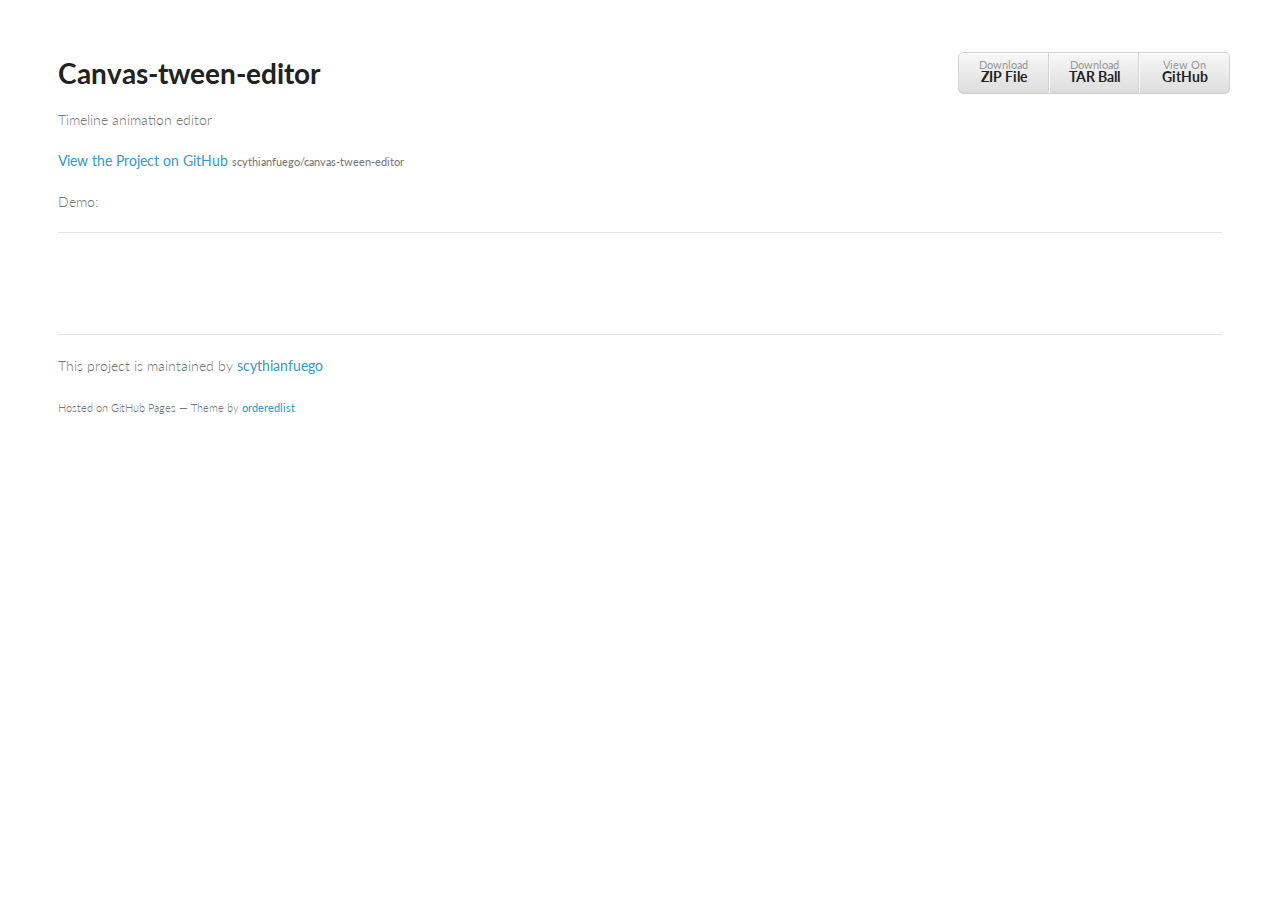
<file: index.html>
<!doctype html>
<html>
  <head>
    <meta charset="utf-8">
    <meta http-equiv="X-UA-Compatible" content="chrome=1">
    <title>Canvas-tween-editor by scythianfuego</title>

    <link rel="stylesheet" href="stylesheets/styles.css">
    <link rel="stylesheet" href="stylesheets/pygment_trac.css">
    <meta name="viewport" content="width=device-width, initial-scale=1, user-scalable=no">
    <!--[if lt IE 9]>
    <script src="//html5shiv.googlecode.com/svn/trunk/html5.js"></script>
    <![endif]-->
    <script type="text/javascript" src="https://rawgithub.com/scythianfuego/canvas-tween-editor/master/editor.js"></script>
		<script type="text/javascript">
			window.onload = function() {
				var el= document.getElementById('gr');

				var options = {};

				var pp = new LineEditor(el, null, options);
			}
		</script>
  </head>
  <body>
    <div class="wrapper">
      <header>
        <h1>Canvas-tween-editor</h1>
        <p>Timeline animation editor</p>

        <p class="view"><a href="https://github.com/scythianfuego/canvas-tween-editor">View the Project on GitHub <small>scythianfuego/canvas-tween-editor</small></a></p>

	<p>Demo:</p>
	
        <ul>
          <li><a href="https://github.com/scythianfuego/canvas-tween-editor/zipball/master">Download <strong>ZIP File</strong></a></li>
          <li><a href="https://github.com/scythianfuego/canvas-tween-editor/tarball/master">Download <strong>TAR Ball</strong></a></li>
          <li><a href="https://github.com/scythianfuego/canvas-tween-editor">View On <strong>GitHub</strong></a></li>
        </ul>
      </header>
      <section>
<p>
<div id="gr"></div>
		<div id="comment">&nbsp;</div>
</p>


      </section>
      <footer>
        <p>This project is maintained by <a href="https://github.com/scythianfuego">scythianfuego</a></p>
        <p><small>Hosted on GitHub Pages &mdash; Theme by <a href="https://github.com/orderedlist">orderedlist</a></small></p>
      </footer>
    </div>
    <script src="javascripts/scale.fix.js"></script>
    
  </body>
</html>
</file>
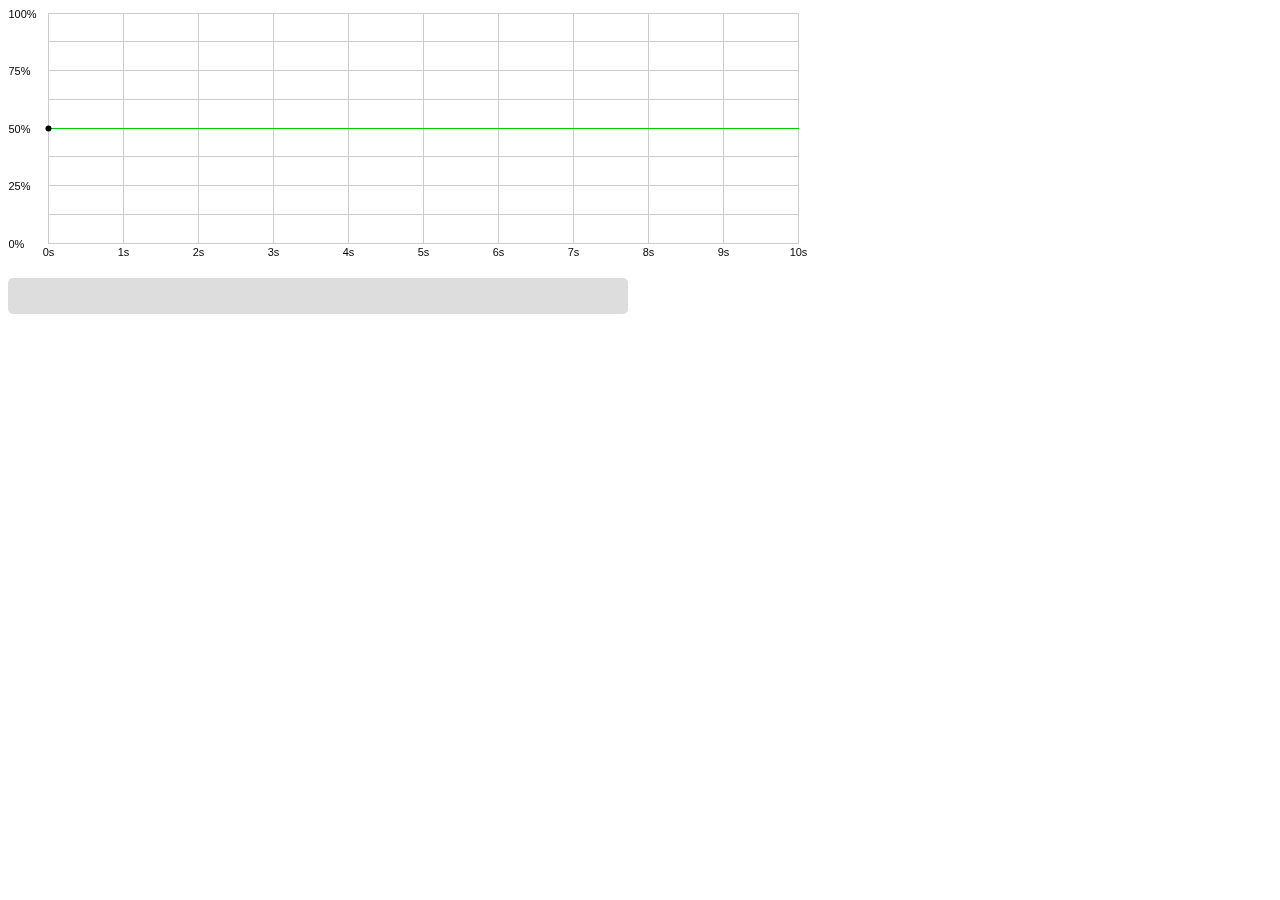
<file: editor.htm>
<html>
	<head>
		<style type="text/css">
			#comment {
				padding: 10px;
				margin-top: 20px;
				border-radius: 5px;
				font-size: 0.9rem;
				font-family: Arial;
				color: darkgreen;
				background: #ddd;
				width: 600px;
			}
		</style>
		<script type="text/javascript" src="editor.js"></script>
		<script type="text/javascript">
			window.onload = function() {
				var el= document.getElementById('gr');

				var options = {};

				var pp = new LineEditor(el, null, options);
			}
		</script>
	</head>
	<body>
		<div id="gr"></div>
		<div id="comment">&nbsp;</div>
	</body>
</html>
</file>
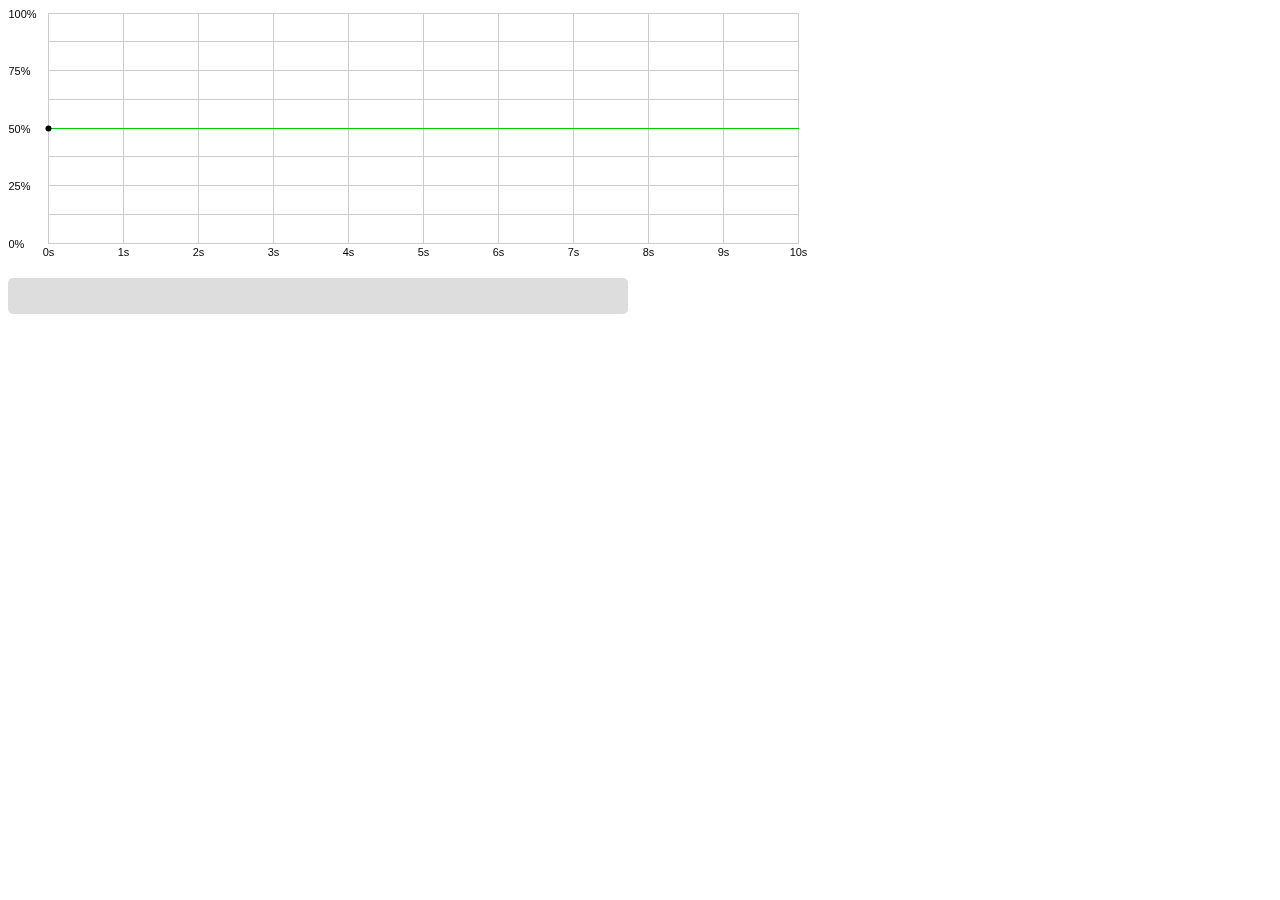
<file: editor.html>
<html>
	<head>
		<style type="text/css">
			#comment {
				padding: 10px;
				margin-top: 20px;
				border-radius: 5px;
				font-size: 0.9rem;
				font-family: Arial;
				color: darkgreen;
				background: #ddd;
				width: 600px;
			}
		</style>
		<script type="text/javascript" src="editor.js"></script>
		<script type="text/javascript">
			window.onload = function() {
				var el= document.getElementById('gr');
				var options = {};
				var pp = new LineEditor(el, null, options);
			}
		</script>
	</head>
	<body>
		<div id="gr"></div>
		<div id="comment">&nbsp;</div>
	</body>
</html>
</file>
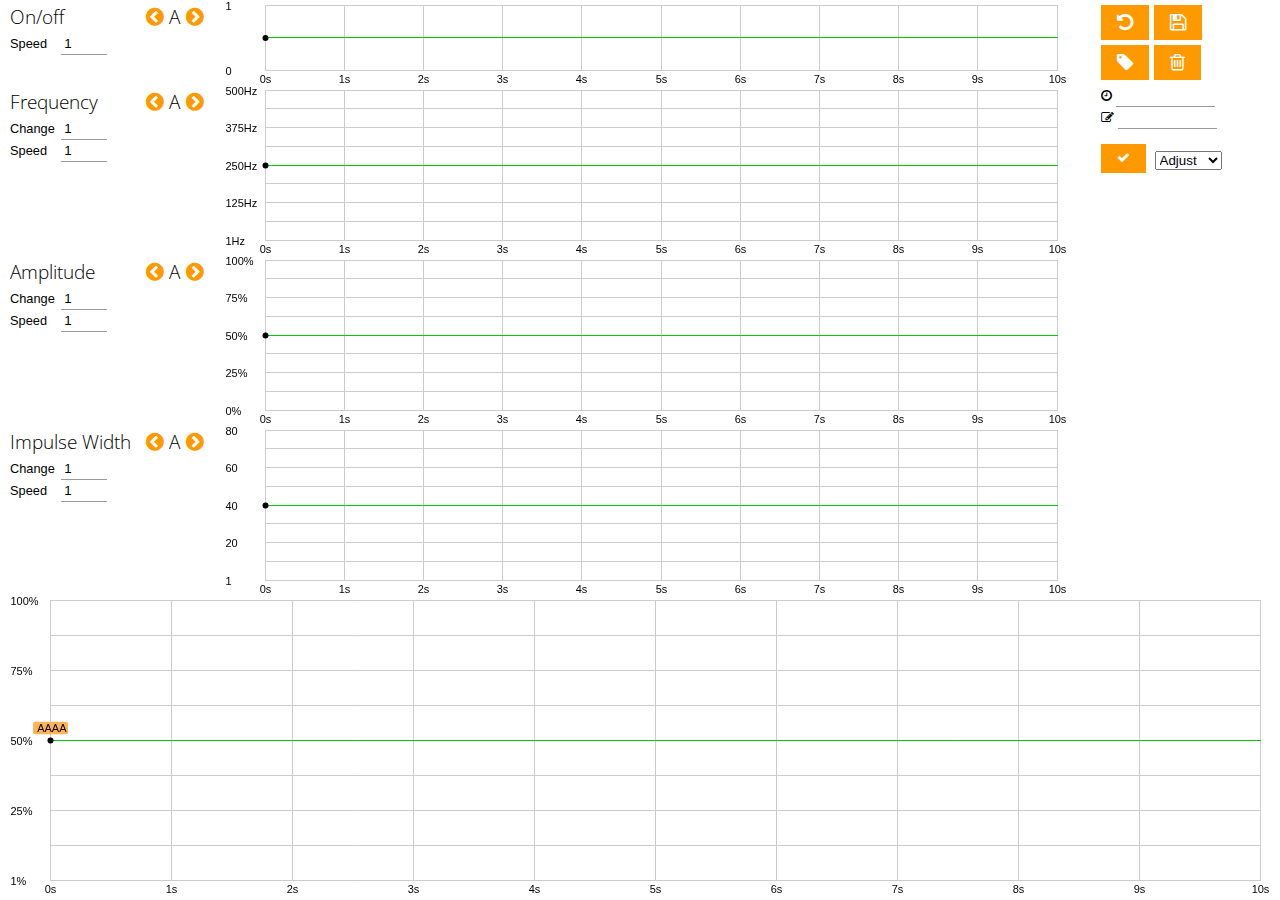
<file: multi.html>
<!doctype html>
<html>
	<head>
		<script type="text/javascript" src="jquery.min.js"></script>
		<script type="text/javascript" src="storage.js"></script>
		<script type="text/javascript" src="tweenpolyline.js"></script>
		<script type="text/javascript" src="tweeneditor.js"></script>
		<script type="text/javascript" src="multi.js"></script>
		<link href='http://fonts.googleapis.com/css?family=Open+Sans:400,300' rel='stylesheet' type='text/css'>
		<link rel="stylesheet" type="text/css" href="./css/font-awesome.min.css">
		<link rel="stylesheet" type="text/css" href="styles.css">
	</head>
	<body>
		
		<div class="graphs-panel">
			<div class="left-panel">
				<div>
					<span class="track-title">On/off</span>
					<span class="left-right-counter" data-track="onoff"></span>
				</div>

				<label for="onf_spd">Speed</label><input id="onf_spd" type="text" value="1"> 
			</div><div class="right-panel">

				<div id="onoff" class="tween"></div>

			</div>

			<div class="left-panel">
				<div>
					<span class="track-title">Frequency</span>
					<span class="left-right-counter" data-track="freq"></span>
				</div>
				
				<label for="frq_chg">Change</label><input id="frq_chg" type="text" value="1"><br>
				<label for="frq_spd">Speed</label><input id="frq_spd" type="text" value="1">
			</div><div class="right-panel">
				
				<div id="frequency" class="tween"></div>
			</div>

			<div class="left-panel">
				<div>
					<span class="track-title">Amplitude</span>
					<span class="left-right-counter" data-track="amp"></span>
				</div>
				
				<label for="amp_chg">Change</label><input id="amp_chg" type="text" value="1"><br>
				<label for="amp_spd">Speed</label><input id="amp_spd" type="text" value="1">
			</div><div class="right-panel">

				<div id="amplitude" class="tween"></div>

			</div>

			<div class="left-panel">
				<div>
					<span class="track-title">Impulse Width</span>
					<span class="left-right-counter" data-track="iw"></span>
				</div>
				
				<label for="iw_chg">Change</label><input id="iw_chg" type="text" value="1"><br>
				<label for="iw_spd">Speed</label><input id="iw_spd" type="text" value="1">
			</div><div class="right-panel">
				
				<div id="iw" class="tween"></div>


			</div>
		</div><div class="tools-panel">
			<div>
				<button type="button" title="Undo" id="undo"><i class="fa fa-undo"></i></button><button 
				type="button" title="Export/save/load" id="export"><i class="fa fa-save"></i></button>				
			</div>
			<div>
				<button type="button" title="Apply tags" id="apply_tags"><i class="fa fa-tag"></i></button><button 
				type="button" title="Cleanup unused tags" id="clean_tags"><i class="fa fa-trash-o"></i></button>
			</div>
			

			<div><i class="fa fa-clock-o"></i> <input type="text" id="point_time" value=""></div>
			<div><i class="fa fa-pencil-square-o"></i>  <input type="text"  id="point_value" value=""> </div>
			<br>
			<button type="button" class="text-button" title="Set point coordinates" id="set"><i class="fa fa-check"></i></button>

			<select>
				<option value="0">Adjust</option>
				<option value="1">Volume</option>
			</select>
			
		</div>


		<div class="full">
			<div id="comment">&nbsp;</div>
			<div id="adjust" class="tween"></div>
		</div>

		<div class="modal-lock">
		<div class="modal-box">
		<div class="modal-content">

			<div class="slcontainer first">
				<h3>Tracks</h3>
				<div id="load">
					<select id="load_name" name="load_name" size="10" > </select><br>
					<button type="button" class="text-button" id="btn-load"><i class="fa fa-folder-open"></i> Load</button>
					<button type="button" class="text-button" id="btn-delete"><i class="fa fa-trash-o"></i> Delete</button>
				</div>
			</div>
			<div class="slcontainer">
				<h3>Save as</h3>
				<div id="save">
					<input type="text" id="save_name">
					<button type="button" class="text-button" id="btn-save"><i class="fa fa-save"></i> Save </button>
				</div>

				<h3>Export data</h3>
				<div id="export">
					<textarea id="export_data" rows="5" cols="30"></textarea>
					
				</div>
			</div>

			<div class="slcontainer" id="btn-close">
				<i class="fa fa-times-circle"></i>
			</div>
		</div>
		</div>
		</div>


	</body>
</html>
</file>
<file: stylesheets/styles.css>
@import url(https://fonts.googleapis.com/css?family=Lato:300italic,700italic,300,700);

body {
  padding:50px;
  font:14px/1.5 Lato, "Helvetica Neue", Helvetica, Arial, sans-serif;
  color:#777;
  font-weight:300;
}

h1, h2, h3, h4, h5, h6 {
  color:#222;
  margin:0 0 20px;
}

p, ul, ol, table, pre, dl {
  margin:0 0 20px;
}

h1, h2, h3 {
  line-height:1.1;
}

h1 {
  font-size:28px;
}

h2 {
  color:#393939;
}

h3, h4, h5, h6 {
  color:#494949;
}

a {
  color:#39c;
  font-weight:400;
  text-decoration:none;
}

a small {
  font-size:11px;
  color:#777;
  margin-top:-0.6em;
  display:block;
}

.wrapper {
  width:860px;
  margin:0 auto;
}

blockquote {
  border-left:1px solid #e5e5e5;
  margin:0;
  padding:0 0 0 20px;
  font-style:italic;
}

code, pre {
  font-family:Monaco, Bitstream Vera Sans Mono, Lucida Console, Terminal;
  color:#333;
  font-size:12px;
}

pre {
  padding:8px 15px;
  background: #f8f8f8;  
  border-radius:5px;
  border:1px solid #e5e5e5;
  overflow-x: auto;
}

table {
  width:100%;
  border-collapse:collapse;
}

th, td {
  text-align:left;
  padding:5px 10px;
  border-bottom:1px solid #e5e5e5;
}

dt {
  color:#444;
  font-weight:700;
}

th {
  color:#444;
}

img {
  max-width:100%;
}

header {
  width:270px;
  float:left;
  position:fixed;
}

header ul {
  list-style:none;
  height:40px;
  
  padding:0;
  
  background: #eee;
  background: -moz-linear-gradient(top, #f8f8f8 0%, #dddddd 100%);
  background: -webkit-gradient(linear, left top, left bottom, color-stop(0%,#f8f8f8), color-stop(100%,#dddddd));
  background: -webkit-linear-gradient(top, #f8f8f8 0%,#dddddd 100%);
  background: -o-linear-gradient(top, #f8f8f8 0%,#dddddd 100%);
  background: -ms-linear-gradient(top, #f8f8f8 0%,#dddddd 100%);
  background: linear-gradient(top, #f8f8f8 0%,#dddddd 100%);
  
  border-radius:5px;
  border:1px solid #d2d2d2;
  box-shadow:inset #fff 0 1px 0, inset rgba(0,0,0,0.03) 0 -1px 0;
  width:270px;
}

header li {
  width:89px;
  float:left;
  border-right:1px solid #d2d2d2;
  height:40px;
}

header ul a {
  line-height:1;
  font-size:11px;
  color:#999;
  display:block;
  text-align:center;
  padding-top:6px;
  height:40px;
}

strong {
  color:#222;
  font-weight:700;
}

header ul li + li {
  width:88px;
  border-left:1px solid #fff;
}

header ul li + li + li {
  border-right:none;
  width:89px;
}

header ul a strong {
  font-size:14px;
  display:block;
  color:#222;
}

section {
  width:500px;
  float:right;
  padding-bottom:50px;
}

small {
  font-size:11px;
}

hr {
  border:0;
  background:#e5e5e5;
  height:1px;
  margin:0 0 20px;
}

footer {
  width:270px;
  float:left;
  position:fixed;
  bottom:50px;
}

@media print, screen {
  
  div.wrapper {
    width:auto;
    margin:0;
  }
  
  header, section, footer {
    float:none;
    position:static;
    width:auto;
  }
  
  header {
    padding-right:320px;
  }
  
  section {
    border:1px solid #e5e5e5;
    border-width:1px 0;
    padding:20px 0;
    margin:0 0 20px;
  }
  
  header a small {
    display:inline;
  }
  
  header ul {
    position:absolute;
    right:50px;
    top:52px;
  }
}

@media print, screen and (max-width: 720px) {
  body {
    word-wrap:break-word;
  }
  
  header {
    padding:0;
  }
  
  header ul, header p.view {
    position:static;
  }
  
  pre, code {
    word-wrap:normal;
  }
}

@media print, screen and (max-width: 480px) {
  body {
    padding:15px;
  }
  
  header ul {
    display:none;
  }
}

@media print {
  body {
    padding:0.4in;
    font-size:12pt;
    color:#444;
  }
}
</file>
<file: stylesheets/pygment_trac.css>
.highlight  { background: #ffffff; }
.highlight .c { color: #999988; font-style: italic } /* Comment */
.highlight .err { color: #a61717; background-color: #e3d2d2 } /* Error */
.highlight .k { font-weight: bold } /* Keyword */
.highlight .o { font-weight: bold } /* Operator */
.highlight .cm { color: #999988; font-style: italic } /* Comment.Multiline */
.highlight .cp { color: #999999; font-weight: bold } /* Comment.Preproc */
.highlight .c1 { color: #999988; font-style: italic } /* Comment.Single */
.highlight .cs { color: #999999; font-weight: bold; font-style: italic } /* Comment.Special */
.highlight .gd { color: #000000; background-color: #ffdddd } /* Generic.Deleted */
.highlight .gd .x { color: #000000; background-color: #ffaaaa } /* Generic.Deleted.Specific */
.highlight .ge { font-style: italic } /* Generic.Emph */
.highlight .gr { color: #aa0000 } /* Generic.Error */
.highlight .gh { color: #999999 } /* Generic.Heading */
.highlight .gi { color: #000000; background-color: #ddffdd } /* Generic.Inserted */
.highlight .gi .x { color: #000000; background-color: #aaffaa } /* Generic.Inserted.Specific */
.highlight .go { color: #888888 } /* Generic.Output */
.highlight .gp { color: #555555 } /* Generic.Prompt */
.highlight .gs { font-weight: bold } /* Generic.Strong */
.highlight .gu { color: #800080; font-weight: bold; } /* Generic.Subheading */
.highlight .gt { color: #aa0000 } /* Generic.Traceback */
.highlight .kc { font-weight: bold } /* Keyword.Constant */
.highlight .kd { font-weight: bold } /* Keyword.Declaration */
.highlight .kn { font-weight: bold } /* Keyword.Namespace */
.highlight .kp { font-weight: bold } /* Keyword.Pseudo */
.highlight .kr { font-weight: bold } /* Keyword.Reserved */
.highlight .kt { color: #445588; font-weight: bold } /* Keyword.Type */
.highlight .m { color: #009999 } /* Literal.Number */
.highlight .s { color: #d14 } /* Literal.String */
.highlight .na { color: #008080 } /* Name.Attribute */
.highlight .nb { color: #0086B3 } /* Name.Builtin */
.highlight .nc { color: #445588; font-weight: bold } /* Name.Class */
.highlight .no { color: #008080 } /* Name.Constant */
.highlight .ni { color: #800080 } /* Name.Entity */
.highlight .ne { color: #990000; font-weight: bold } /* Name.Exception */
.highlight .nf { color: #990000; font-weight: bold } /* Name.Function */
.highlight .nn { color: #555555 } /* Name.Namespace */
.highlight .nt { color: #000080 } /* Name.Tag */
.highlight .nv { color: #008080 } /* Name.Variable */
.highlight .ow { font-weight: bold } /* Operator.Word */
.highlight .w { color: #bbbbbb } /* Text.Whitespace */
.highlight .mf { color: #009999 } /* Literal.Number.Float */
.highlight .mh { color: #009999 } /* Literal.Number.Hex */
.highlight .mi { color: #009999 } /* Literal.Number.Integer */
.highlight .mo { color: #009999 } /* Literal.Number.Oct */
.highlight .sb { color: #d14 } /* Literal.String.Backtick */
.highlight .sc { color: #d14 } /* Literal.String.Char */
.highlight .sd { color: #d14 } /* Literal.String.Doc */
.highlight .s2 { color: #d14 } /* Literal.String.Double */
.highlight .se { color: #d14 } /* Literal.String.Escape */
.highlight .sh { color: #d14 } /* Literal.String.Heredoc */
.highlight .si { color: #d14 } /* Literal.String.Interpol */
.highlight .sx { color: #d14 } /* Literal.String.Other */
.highlight .sr { color: #009926 } /* Literal.String.Regex */
.highlight .s1 { color: #d14 } /* Literal.String.Single */
.highlight .ss { color: #990073 } /* Literal.String.Symbol */
.highlight .bp { color: #999999 } /* Name.Builtin.Pseudo */
.highlight .vc { color: #008080 } /* Name.Variable.Class */
.highlight .vg { color: #008080 } /* Name.Variable.Global */
.highlight .vi { color: #008080 } /* Name.Variable.Instance */
.highlight .il { color: #009999 } /* Literal.Number.Integer.Long */

.type-csharp .highlight .k { color: #0000FF }
.type-csharp .highlight .kt { color: #0000FF }
.type-csharp .highlight .nf { color: #000000; font-weight: normal }
.type-csharp .highlight .nc { color: #2B91AF }
.type-csharp .highlight .nn { color: #000000 }
.type-csharp .highlight .s { color: #A31515 }
.type-csharp .highlight .sc { color: #A31515 }
</file>
<file: styles.css>
body {
	font-family: Arial, sans-serif;
	font-weight: 300;
	font-size: 0.8rem;
	padding: 0 10px;
	margin: 0;
}
input[type=text] {
	border: none;
	border-bottom: 1px solid #999;
	padding: 3px 3px;
	width: 3em;
	color: #000;

	outline:none;
    -webkit-appearance:none;
    -webkit-focus-ring-color:rgba(0 0 0 0);
}
input[type=checkbox] {
	vertical-align: middle;
}
#comment {
	font-family: Arial, sans-serif;
	font-weight: 400;
	font-size: 0.9rem;
	color: #000;
	position: absolute;
	right: 0px;
	top: -20px;
} 
.left-panel {
	width: 200px;
	display: inline-block;
}
.right-panel {
	width: 80%;
	display: inline-block;
	box-sizing: border-box;
	padding: 0 0 0 15px;
	vertical-align: top;
}
.graphs-panel {
	width: 85%; 
	display: inline-block;
}
.tools-panel {
	width: 180px; 
	box-sizing: border-box;
	display: inline-block; 
	vertical-align: top; 
	padding-left: 20px;
	padding-top: 5px;
}
.full {
	width: 100%;
	display: inline-block;
	vertical-align: top;
	position: relative;
}
.tween {
	width: 100%;
}
.counter {
	color: #000;
	font-size: 1.1rem;
	font-family: "Open Sans", Arial, sans-serif;
	font-weight: 400;
	padding: 0 5px;
}
.fakelink {
	font-size: 1.3rem;
	color: #FF9900;
	cursor: pointer;
}
.fakelink:hover {
	color: #888;
	color: #FBB90F;
}
.track-title {
	color: #000;
	font-size: 1.2rem;
	font-family: "Open Sans", Arial, sans-serif;
	padding-right: 10px;
	font-weight: 300;
	width: 122px;
	display: inline-block;
}
h3 {
	font-family: "Open Sans", Arial, sans-serif;
	font-weight: 300;
	font-size: 1.5rem;
	margin: 10px 0;
}
button {
	background-origin: padding-box;
	background-size: auto;
	box-sizing: border-box;
	border-style: solid;
	border: none;
	cursor: pointer;
	display: inline-block;
	font-family: Arial, verdana, sans-serif;
	font-size: 1rem;
	font-style: normal;
	font-variant: normal;
	font-weight: normal;
	line-height: 12px;
	margin: 0 5px 5px 0;
	padding: 5px 10px 5px 10px;
	text-align: center;
	text-decoration: none;
	text-transform: none;
	vertical-align: middle;

	outline:none;
    -webkit-appearance:none;
    /*-webkit-focus-ring-color:rgba(0 0 0 0);*/
    background: #ddd;
    background: #FF9900;
    padding: 0.5rem 1rem ;
    color: #fff;
    font-size: 1.2rem;

}
button:hover {
	background: #bbb;
	background: #FBB90F;
}
button:active {
	background: #bbb;
	background: #FBB90F;
}
.text-button {
	font-size: 0.8rem;
}
label {
	display: inline-block;
	width: 4em;
}
label.cb {
	width: auto;
}

#btn-close {
	color: #999;
	position: absolute;
	right: 0px;
	top: 0px;
}

#btn-close i {
	font-size: 2rem;
}

#btn-close:hover {
	color: #666;
	cursor: pointer;
}


.left-right-counter {
  -webkit-user-select: none;
  -moz-user-select: none;
  -ms-user-select: none;
  user-select: none;
}

input.left-right-counter-value {
	font-size: 1.2rem;
	font-weight: 300;
	font-family: "Open Sans", Arial, sans-serif;
	color: #000;
	text-align: center;
	width: 1rem;
	border: none;
}

#point_time, #point_value {
	width: 7em;
}


.modal-box {
	position: fixed;
	background: #fff;
	background: rgba(255,255,255,0.5);
	box-shadow: 2px 2px 10px 0px rgba(0,0,0,0.25);
	top: 50%;
	left: 50%;
	width: 600px;
	/*height: 400px;*/
	margin-top: -200px;
	margin-left: -300px;
	box-sizing: border-box;
	padding: 10px;
}

.modal-content {
	background: #fff;
	text-align: center;
	width: 100%;
	height: 100%;
}

.modal-lock {
	background: rgba(0,0,0,0.2);
	width: 100%;
	height: 100%;
	position: fixed;
	z-index: 1000;
	left: 0;
	top: 0;
	display: none;
}

#save_name, #load_name {
	width: 200px;
}

.slcontainer {
	text-align: left;
	display: inline-block;
	vertical-align: top;
}

.slcontainer.first {
	padding-right: 40px;
}
</file>
